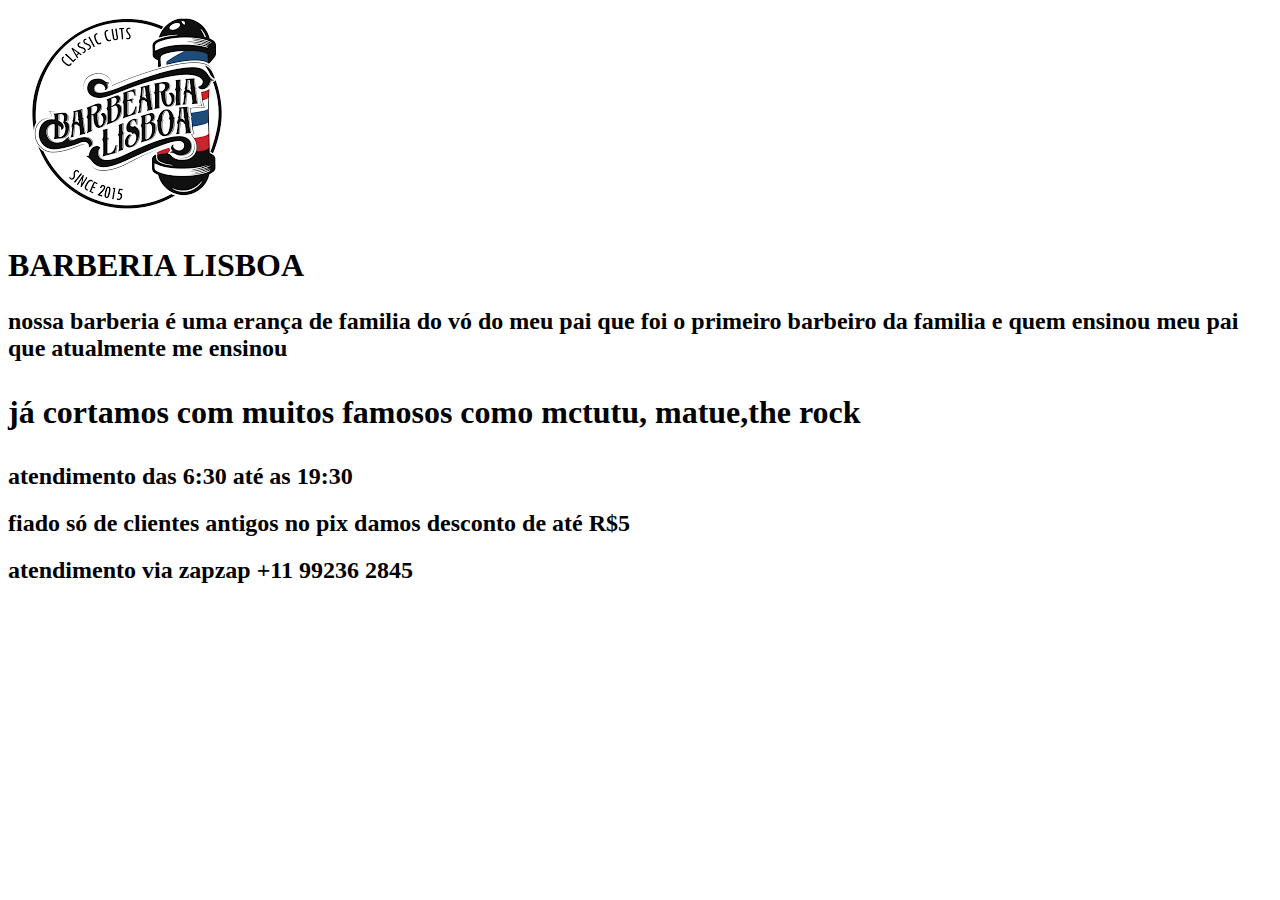
<file: vai se fude.com/index.html>
<!DOCTYPE html>
<html lang="pt-br"> 
    <head>
         <img src="[data-uri]"
    <meta charset="UTF-4">

    
    
    
    </head>
    <body>
        <header>

        </header>
        <main>
            <h1>BARBERIA LISBOA</h1>
            <h2><P>nossa barberia é uma erança de familia do vó do meu pai que foi o primeiro barbeiro da familia e quem ensinou meu pai que atualmente me ensinou</P><h2>
            <h1><p>já cortamos com muitos famosos como mctutu, matue,the rock</p></h1>
            <h2>atendimento das 6:30 até as 19:30</h2>
            <h2>fiado só de clientes antigos no pix damos desconto de até R$5 </h2>
            <h2>atendimento via zapzap +11 99236 2845</h2> 

        </main>
        
        <footer>
            
        </footer>
    </body>

</html>
</file>
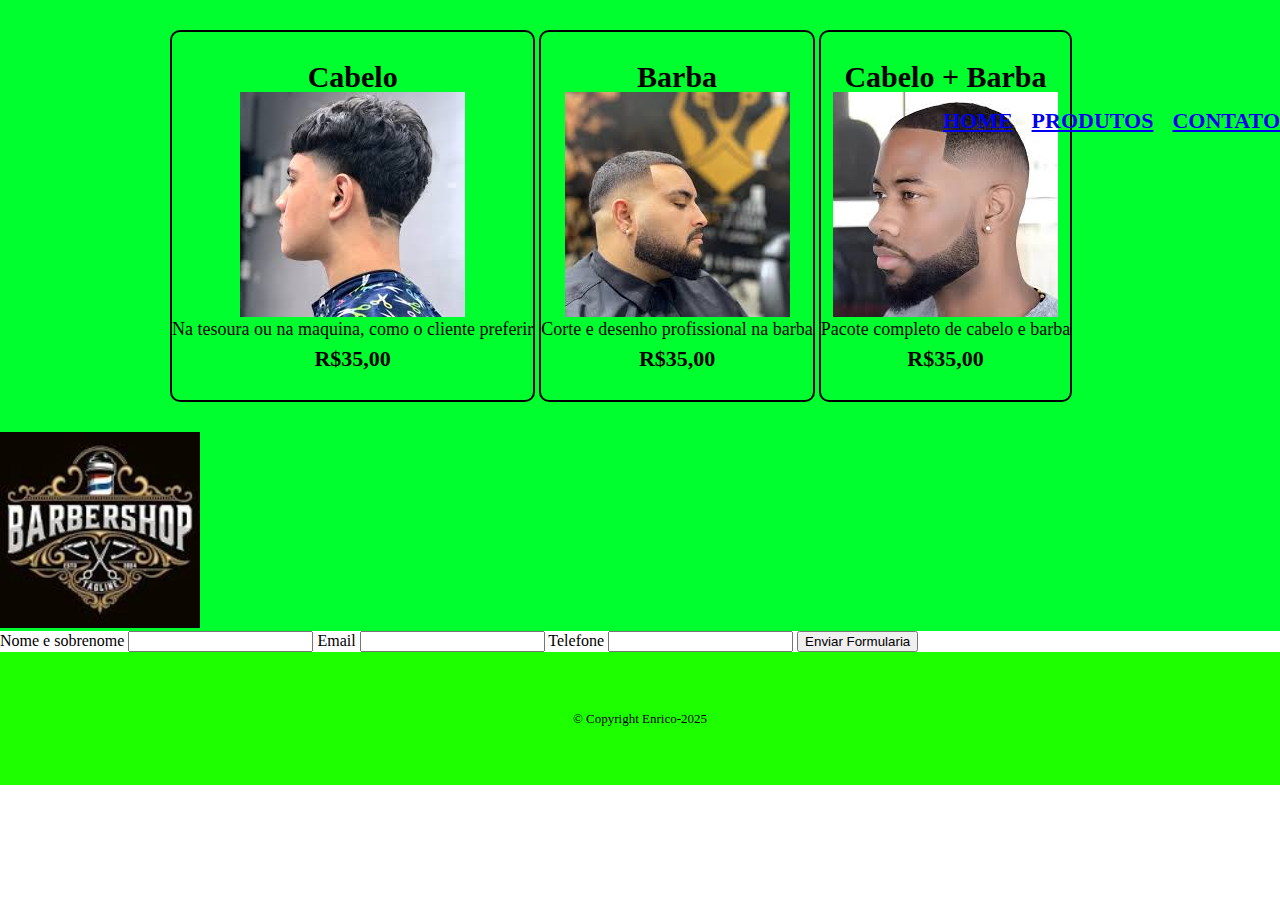
<file: contato.html>
<!DOCTYPE html>
<html lang="pt-br">
<head>
    <meta charset="UTF-8">
    <meta name="viewport" content="width=device-width, initial-scale=1.0">
    <title>Contato</title>
    <link rel="stylesheet" href="reset.css">
    <link rel="stylesheet" href="style.css">
</head>
<body>
    <header>
        <ul class="produtos">
            <li>
                <h2>Cabelo</h2>
                <img src="cabelo.jpg">
                <p class="produto-descricao">Na tesoura ou na maquina, como o cliente preferir</p>
                <p class="produto-preco"> R$35,00</p>
            </li>
            <li>
                <h2>Barba</h2>
                <img src="barba.jpg">
                <p class="produto-descricao">Corte e desenho profissional na barba</p>
                <p class="produto-preco"> R$35,00</p>
            </li>
            <li>
                <h2>Cabelo + Barba</h2>
                <img src="cabelo + barba.jpg">
                <p class="produto-descricao">Pacote completo de cabelo e barba</p>
                <p class="produto-preco">R$35,00</p>
            </li>
        </ul>
            </div class="caixa">
            <h1><img id="logo" src="logo.jpg"></h1>

                <nav>
                    <ul>
                        <li><a href="index.html">HOME</a></li>
                        <li><a href="produtos.html">Produtos</a></li>
                        <li><a href="contato.html">Contato</a></li>
                    </ul>    
                </nav>
    </header>
    <main>
        <form>
            <label for="nomesobrenome">Nome e sobrenome</label>
            <input type="text" id="nomesobrenome">

            <label for="email">Email</label>
            <input type="text" id="email">

            <label for="telefone">Telefone</label>
            <input type="text" id="telefone">
            <input type="submit" value="Enviar Formularia">
        </form>
    </main>
    <footer>
        <lag src="logo.jpg">
        <p class="copyright">&copy; Copyright Enrico-2025</p>
    </footer> 
</body>
</html>
</file>
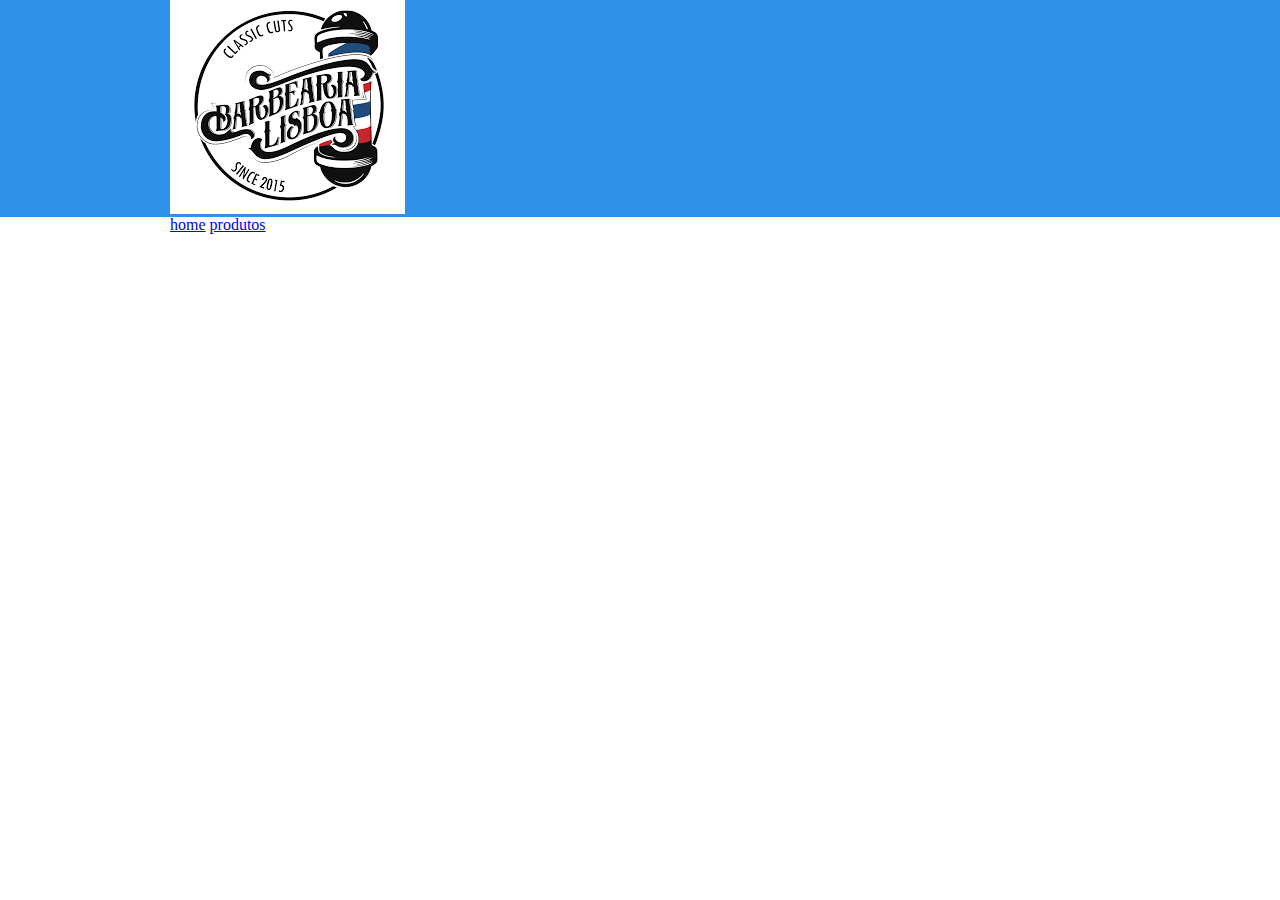
<file: produtos.html>
<!DOCTYPE html>
    
</html lang="pt-br">
<head>
<meta charset=UTF-8>
<meta name="viewport" content="width=devicewidth, initial-scale=1.0">
<title>produtos</title>
<link rel="stylesheet" href="produtos.css">
<link rel="stylesheet" href="reset.css">
</head>
<body>
    <header>
      <script>
       function dark() {


       }
      </script>
    <div class="caixa"> 
    <h1><img id="Logo" src="download (1).png">
   
    <nav>
    <u1>
     <l1><a href="index.html">home</a></l1>
    <l1><a href="produtos.html">produtos</a></l1>

    </u1>
          </nav>
    </div>
    </header>
</body>
<html>
</file>
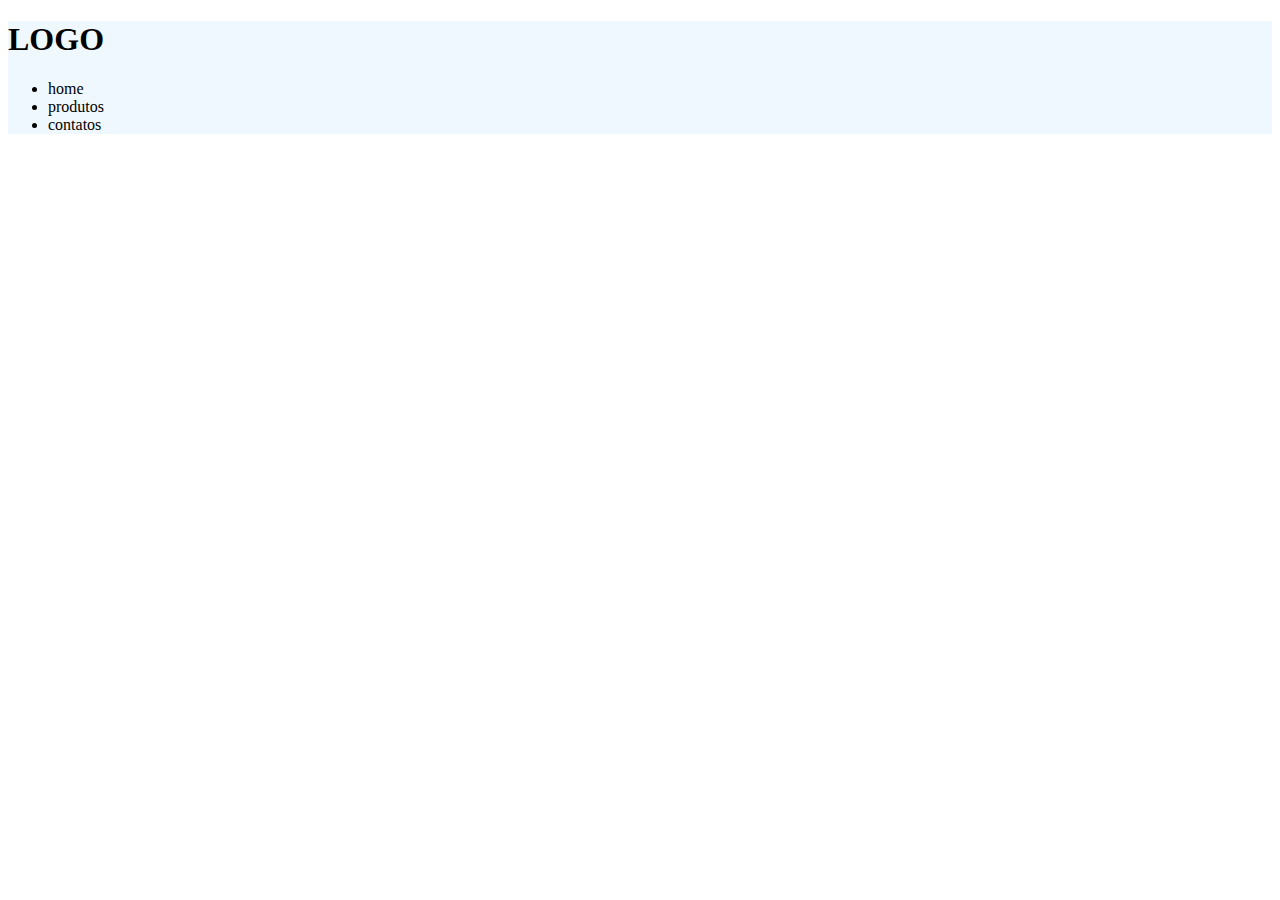
<file: vai se fude.com/produtos.html>
<!DOCTYPE html>
    
</html lang="pt-br">
<head>
<meta charset=UTF-8>
<meta name="viewport" content="width=devicewidth, initial-scale=1.0">
<title>produtos</title>
<link rel="stylesheet" href="produtos.css">
</head>
<body>
    <header>
    <h1>LOGO</h1>
    <nav>
      <ul>
       <li>home</li>
       <li>produtos</li>
       <li>contatos</li>
      </ul>
    </nav>
    </header>
</body>
<html>
</file>
<file: style.css>
header{
    background-color: rgb(0, 255, 47);
}

nav li {
    display: inline;
    margin: 0 0 0 15px;
    text-transform: uppercase;
    color: #000;
    font-weight: bold;
    font-size: 22px;
    text-decoration: none;
}
nav a:hover{
color: aqua;
text-decoration: underline;

}

 #logo{
    width: 200px;
 }
 .caixa{
    position: relative;
    width: 940px;
    margin: 0 auto;
 }
 nav{
    position: absolute;
    top: 110px;
    right: 0;
 }
 .produtos{
   width: 940px;
   margin: 0 auto;
   padding: 30px 0 ;
 }
 .produtos li {
   display: inline-block;
   text-align: center;
   width: 30;
   vertical-align: top;
   padding: 30px 0;
   box-sizing: border-box;
   border: 2px solid #000000;
   border-radius: 10px;  
 }
.produtos li:hover {
border-color: rgb(30, 0, 255);
}
.produtos li:active {
 border-color: red;
}
.produtos li:hover h2 {
 font-size: 34px;
 color: purple;
}

 .produtos h2{
   font-size: 30px;
   font-weight: bold;
 }
 .produto-descricao{
   font-size: 18px;
 }
 .produto-preco{
   font-size: 22px;
   font-weight: bold;
   margin-top: 10px;
 }
 footer{
  text-align: center;
  background-color: #1eff00;
  padding: 40px;
 }
 .copyright{
  color: #000000;
  font-size: 13px;
  margin:  20px 0;

 }
</file>
<file: produtos.css>
header{
    background-color: rgb(47, 146, 232);
}
nav li {
    display: inline;
    margin: 0 0 0 15px;
    text-transform:uppercase;
    
    font-weight: bold;
    font-size: 22px; 
    text-decoration-color: none;
}
nav
 #logo{
    width: 250px;
 
}
.caixa{
   position:relative;
   width: 940px;
   margin: 0 auto;
}
nav{
    position: absolute;
    width: 940px;
    right: 0;
}
.produtos{
    width: 940px;
    margin: 0 auto;
    padding: 50px 0;
}
.produtos li {
    display: inline-block;
    text-align: center;
    width: 30;
    vertical-align: top;
    padding: 30px 0;
    box-sizing: border-box;
    border: 2px solid ;
    border-radius: 10px;
}
.produtos li:hover {
    border-color: rgb(0, 110, 255);
}
.produtos li:active {
    border-color: black;
}
.produtos h2{
    font-size: 30px;
    font-weight: bold;
}
.produto-descrição{
    font-size: 18px;
}
.produtos-preço{
    font-size: 22px;
    font-weight: bold;
    margin-top: 10px;
}
</file>
<file: vai se fude.com/produtos.css>
header{
    background-color: aliceblue;
}
nav li {`
    display: inline
    margin: 0 0 0 15px;
}
</file>
